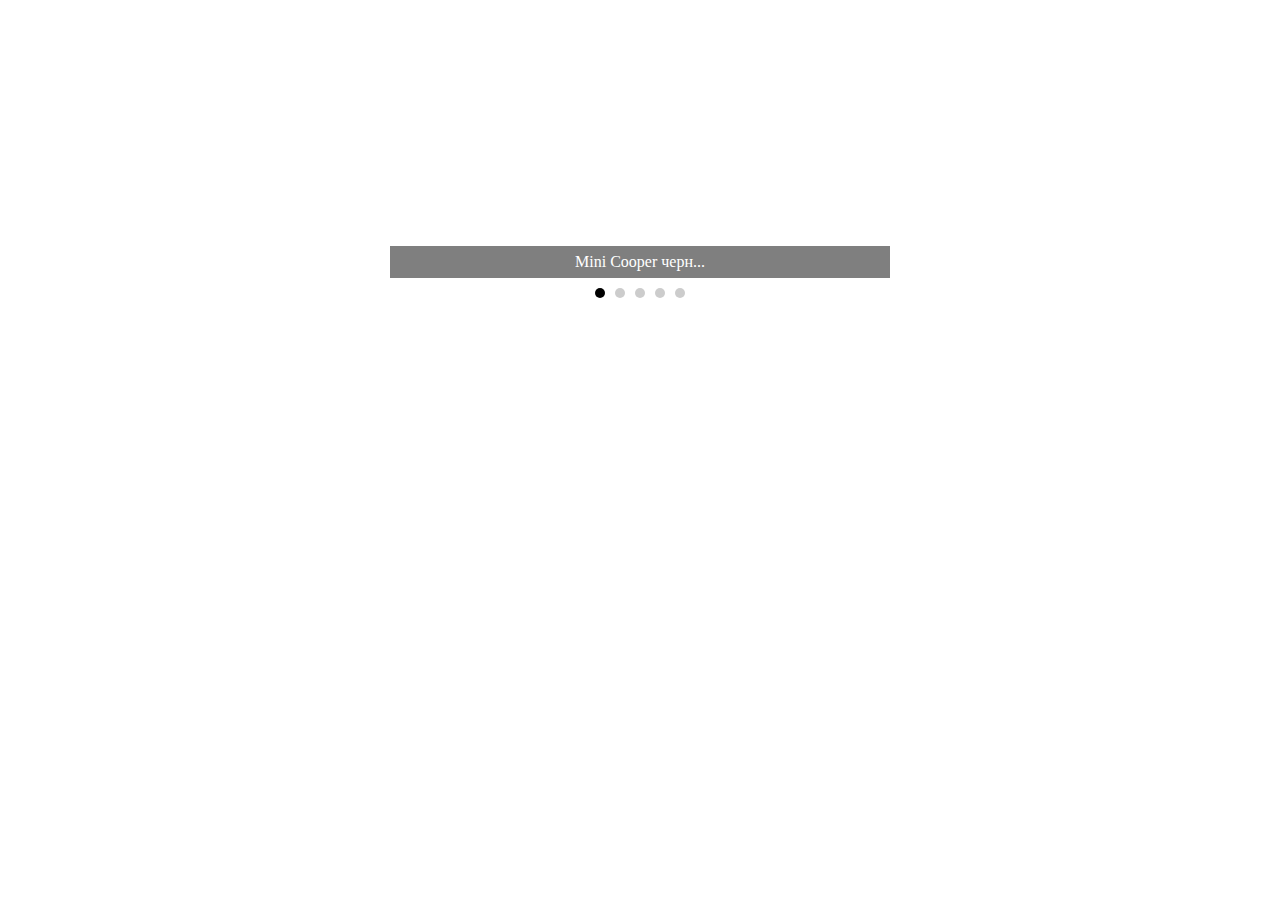
<file: index.html>
<html>
  <head>
	<link rel="stylesheet" href="slider.css">
    <title>Практическое задание: слайдер с фото</title>
  </head>
  <body>
    <main>
      <section class="slider">
        <div class="slider__images"></div>
        <div class="slider__arrows">
          <div class="slider__arrow left">&#9668;</div>
          <div class="slider__arrow right">&#9658;</div>
        </div>
        <div class="slider__dots"></div>
      </section>
    </main>
	<script src="slider.js"></script>
  </body>
</html>
</file>
<file: slider.css>
main {
	display: flex;
	justify-content: center;
  }
  
  .slider {
	position: relative;
	margin: 20px 0;
  }
  
  .slider__images {
	position: relative;
	width: 500px;
	height: 250px;
  }
  
  .slider__images-title {
	position: absolute;
	left: 0;
	bottom: 0;
	width: 100%;
	background: rgba(0,0,0,0.5);
	color: #fff;
	text-align: center;
	z-index: 1;
	padding: 7px 0;
  }
  
  .slider__images .image {
	background-size: cover;
	background-position: center center;
	width: 100%;
	height: 100%;
	position: absolute;
	left: 0;
	top: 0;
	opacity: 0;
	transition: opacity 800ms ease;
  }
  
  .slider__images .image.active {
	opacity: 1;
  }
  
  .slider__arrows {
	position: absolute;
	top: 0;
	left: 0;
	width: 100%;
	height: 100%;
	color: #fff;
  }
  
  .slider__arrow {
	position: absolute;
	width: 15%;
	height: 100%;
	font-size: 20px;
	text-align: center;
	cursor: pointer;
	opacity: 0;
	background: rgba(0, 0, 0, 0.4);
	transition: opacity 0.4s ease;
	display: flex;
	align-items: center;
	justify-content: center;
  }
  
  .slider__arrow:hover {
	opacity: 1;
  }
  
  .slider__arrow.left {
	left: 0;
  }
  
  .slider__arrow.right {
	right: 0;
  }
  
  .slider__dots {
	display: flex;
	justify-content: center;
	position: absolute;
	left: 0;
	bottom: -20px;
	width: 100%;
  }
  
  .slider__dots-item {
	width: 10px;
	height: 10px;
	background: #ccc;
	border-radius: 50%;
	margin: 0 5px;
	cursor: pointer;
	transition: background 0.4s ease;
  }
  
  .slider__dots-item:hover, .slider__dots-item.active {
	background: #000;
  }
</file>
